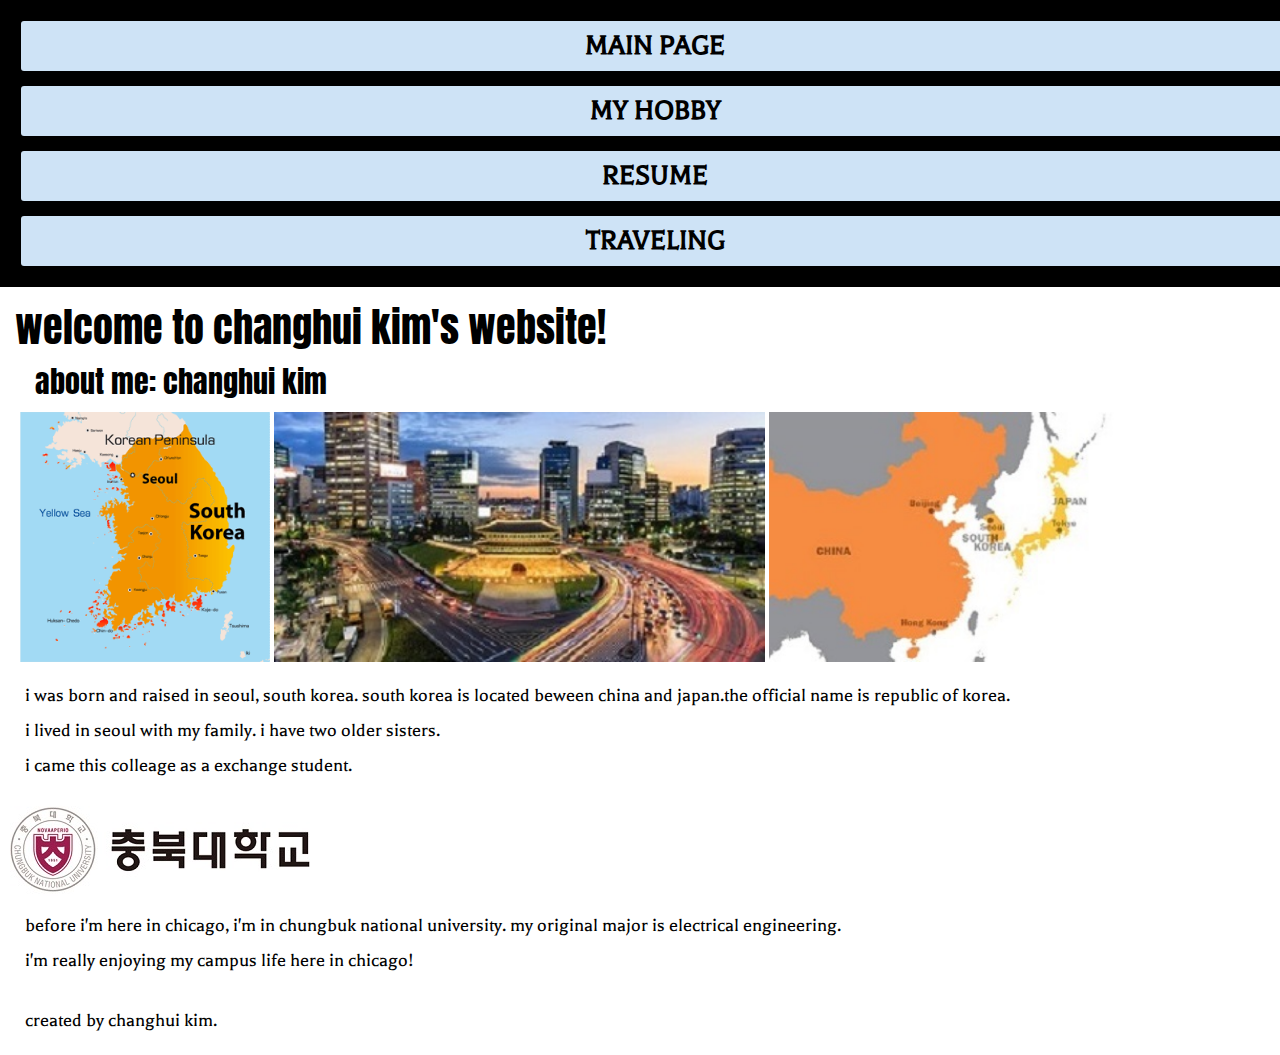
<file: index.html>
<!doctype html>

<html lang="en">
<head>
  <meta charset="utf-8">
  <title> changhui kim's project 1</title>
  <link rel="stylesheet" type="text/css" href="cssreset.css">
  <link rel="stylesheet" type="text/css" href="style.css">
  <link href="https://fonts.googleapis.com/css?family=Anton" rel="stylesheet">
  <link href="https://fonts.googleapis.com/css?family=Balthazar" rel="stylesheet">
</head>
<body>   
	<header>
    <nav id= "link"> 
    <ul>
      <li><a href="index.html" title="main page">MAIN PAGE</a></li>
      <li><a href="my_hobbies.html" title = "my hobbies">MY HOBBY</a></li>
	  <li><a href="resume.html" title = "my resume"> RESUME</a></li>
	  <li><a href="traveling.html" title = "my traveling log"> TRAVELING</a></li>	
	</ul>
    </nav>
	</header>
	<h1>welcome to changhui kim's website!</h1>  
	<div id ="koreaphoto">
	  <h2>about me: changhui kim  </h2>
	  <img class="city1" src="image/korea_peninsula.gif" alt ="korea peninsula" title="korea peninsula" >
	  <img class="city1" src="image/seoul_photo.jpg" alt="seoul" title="seoul" >
	  <img class="city1" src="image/seoul_location.jpg" alt="location" title= "location" >
	</div>
  <div id="intro">
      <p>i was born and raised in seoul, south korea. south korea is located beween china and japan.the official name is republic of korea.</p>
	  <p>i lived in seoul with my family. i have two older sisters. </p>
	  <p>i came this colleage as a exchange student.</p>
	  <img src="image/school_logo.jpg" alt="my university in korea" title="my university in korea">
      <p>before i'm here in chicago, i'm in chungbuk national university. my original major is electrical engineering. </p>
	  <p>i'm really enjoying my campus life here in chicago!</p>	  
   </div>
 <footer class="footer">
  <p><strong>created by changhui kim.</strong></p>
</footer>
  </body> 

</html>
</file>
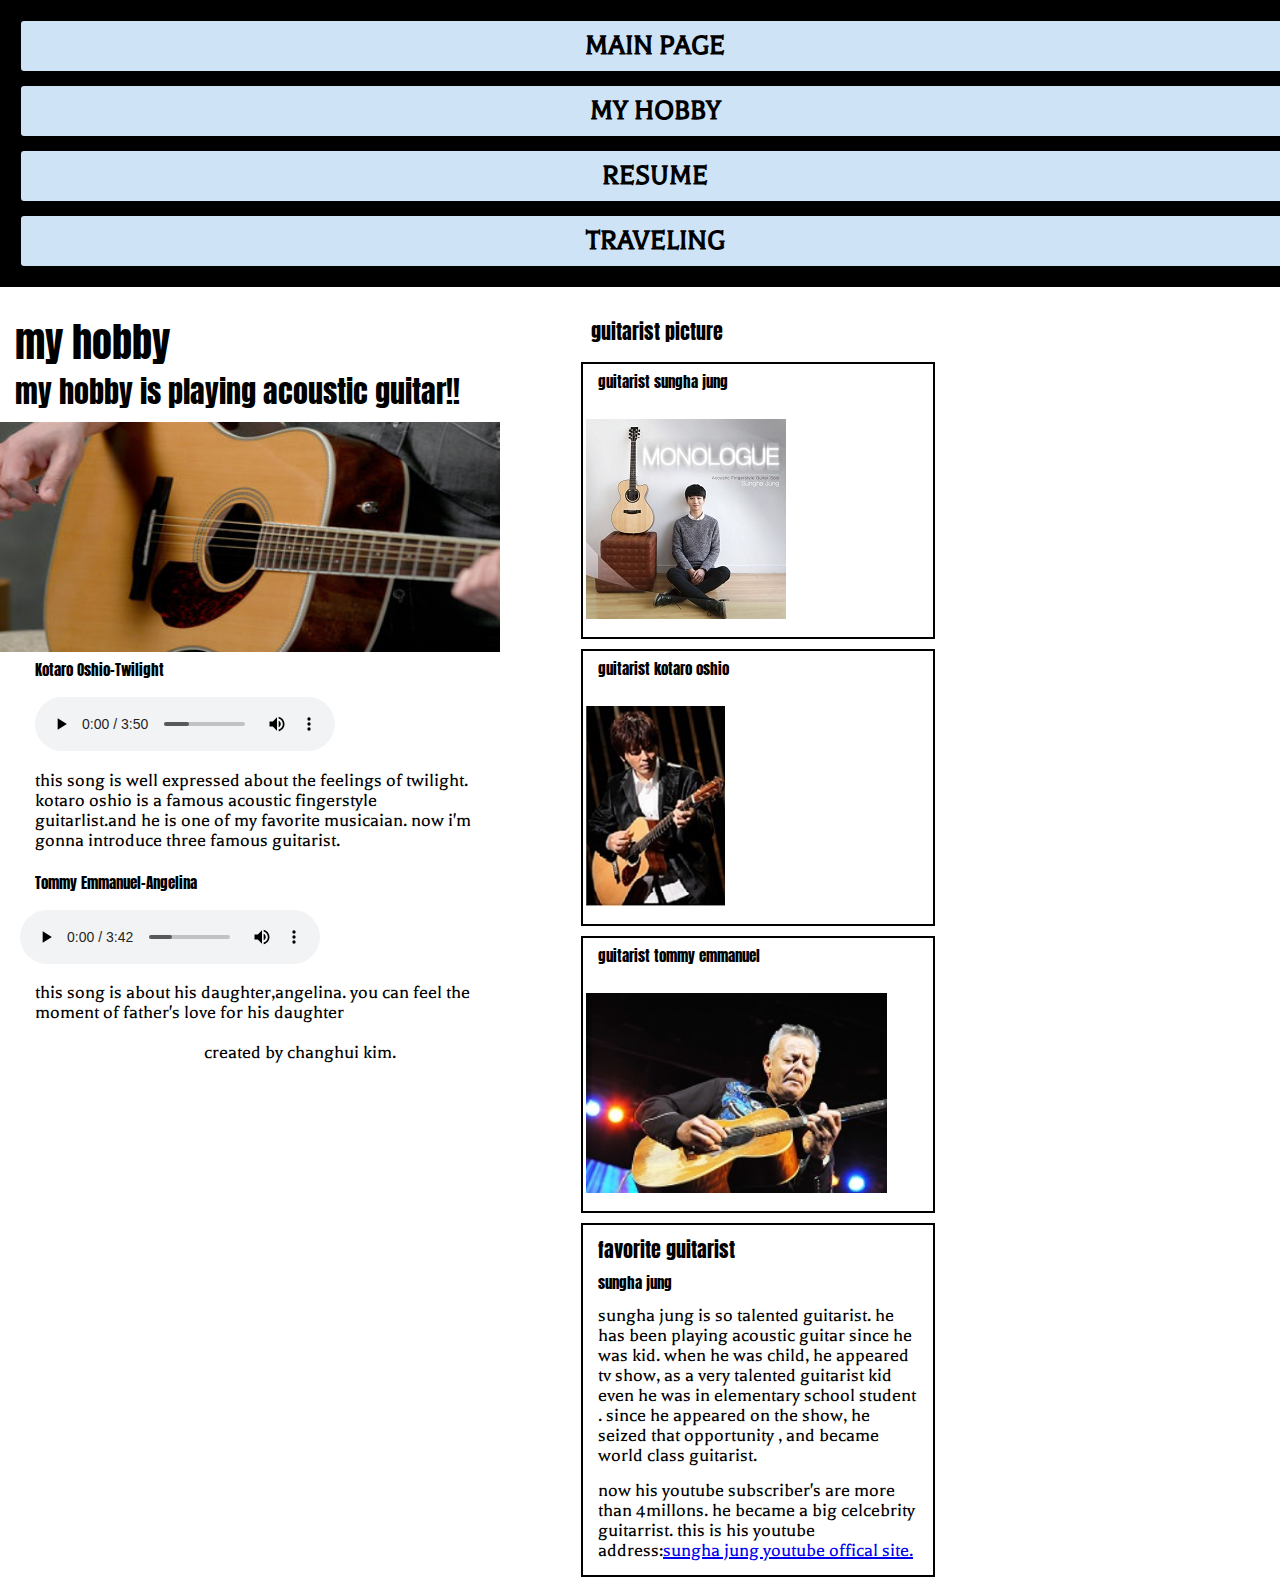
<file: my_hobbies.html>
<!doctype html>

<html lang="en">
<head>
  <meta charset="utf-8">
  <title> my_hobbies</title>
  <link rel="stylesheet" type="text/css" href="cssreset.css">
  <link rel="stylesheet" type="text/css" href="style.css">
  <link href="https://fonts.googleapis.com/css?family=Anton" rel="stylesheet">
  <link href="https://fonts.googleapis.com/css?family=Balthazar" rel="stylesheet">
</head>
<body>
  <nav id= "link">
    <ul>
      <li><a href="index.html" title="main page">MAIN PAGE</a></li>
      <li><a href="my_hobbies.html" title = "my hobbies">MY HOBBY</a></li>
	  <li><a href="resume.html" title = "my resume"> RESUME</a></li>
	  <li><a href="traveling.html" title = "my traveling log"> TRAVELING</a></li>
    </ul>
  </nav>
  <div id="section1">
    <h1>my hobby</h1>
	<h2>my hobby is playing acoustic guitar!!</h2>
	<img id="firstguitar" src="image/guitar_1.jpg" alt="guitar" title="guitar" >
  <div class="audioplay">
        <p class="song_guitarist_name"><em>Kotaro Oshio-Twilight</em></p>
		<p><audio src="music/Kotaro_Oshio_Twilight.mp3" controls> </audio></p>
	<p>this song is well expressed about the feelings of twilight. kotaro oshio is a famous acoustic fingerstyle guitarlist.and he is one of my favorite musicaian. now i'm gonna introduce three famous guitarist.</p>
  </div>
  <div class="audioplay">
	  <p class="song_guitarist_name"><em>Tommy Emmanuel-Angelina</em></p>
		<audio src="music/angelina.wma" controls> </audio>
		<p>this song is about his daughter,angelina. you can feel the moment of father's love for his daughter</p>
  </div>   
  </div>
	<div id= "section2">
	  <h3>guitarist picture</h3>
	  <div class="section2_1">
	  <p class="song_guitarist_name">guitarist sungha jung</p>
	  <img class="guitarists" src="image/jungsungha.jpg" alt="guitarist sungha jung " title= "guitarist sungha jung ">
	  </div>
	  <div class="section2_1" >
	  <p class="song_guitarist_name">guitarist kotaro oshio</p>
	  <img class="guitarists" src="image/kotarooshio.jpg" alt="guitarist kotaro oshio" title="guitarist kotaro oshio" >
	  </div >
	  <div class="section2_1">
	  <p class="song_guitarist_name">guitarist tommy emmanuel</p>
	  <img class="guitarists " src="image/tommy.jpg" alt="guitarist tommy emmanuel" title="guitarist tommy emmanuel" >
	  </div>	
    <div id="sungha_jung">
	  <h3>favorite guitarist </h3>
	  <h4>sungha jung</h4>
	  <p>sungha jung is so talented guitarist. he has been playing acoustic guitar since he was kid. when he was child, he appeared tv show, as a very talented guitarist kid
	  even he was in elementary school student . since he appeared on the show, he seized that opportunity , and became world class guitarist.</p>
	  <p>now his youtube subscriber's are more than 4millons. he became a big celcebrity guitarrist. 
		this is his youtube address:<a href="https://www.youtube.com/user/jwcfree">sungha jung youtube offical site.</a></p>
	</div>	  
	</div>
	
	
  <footer class="footer">
     <p class="footertext">created by changhui kim.</p>
  </footer>
</body>

 

</html>
</file>
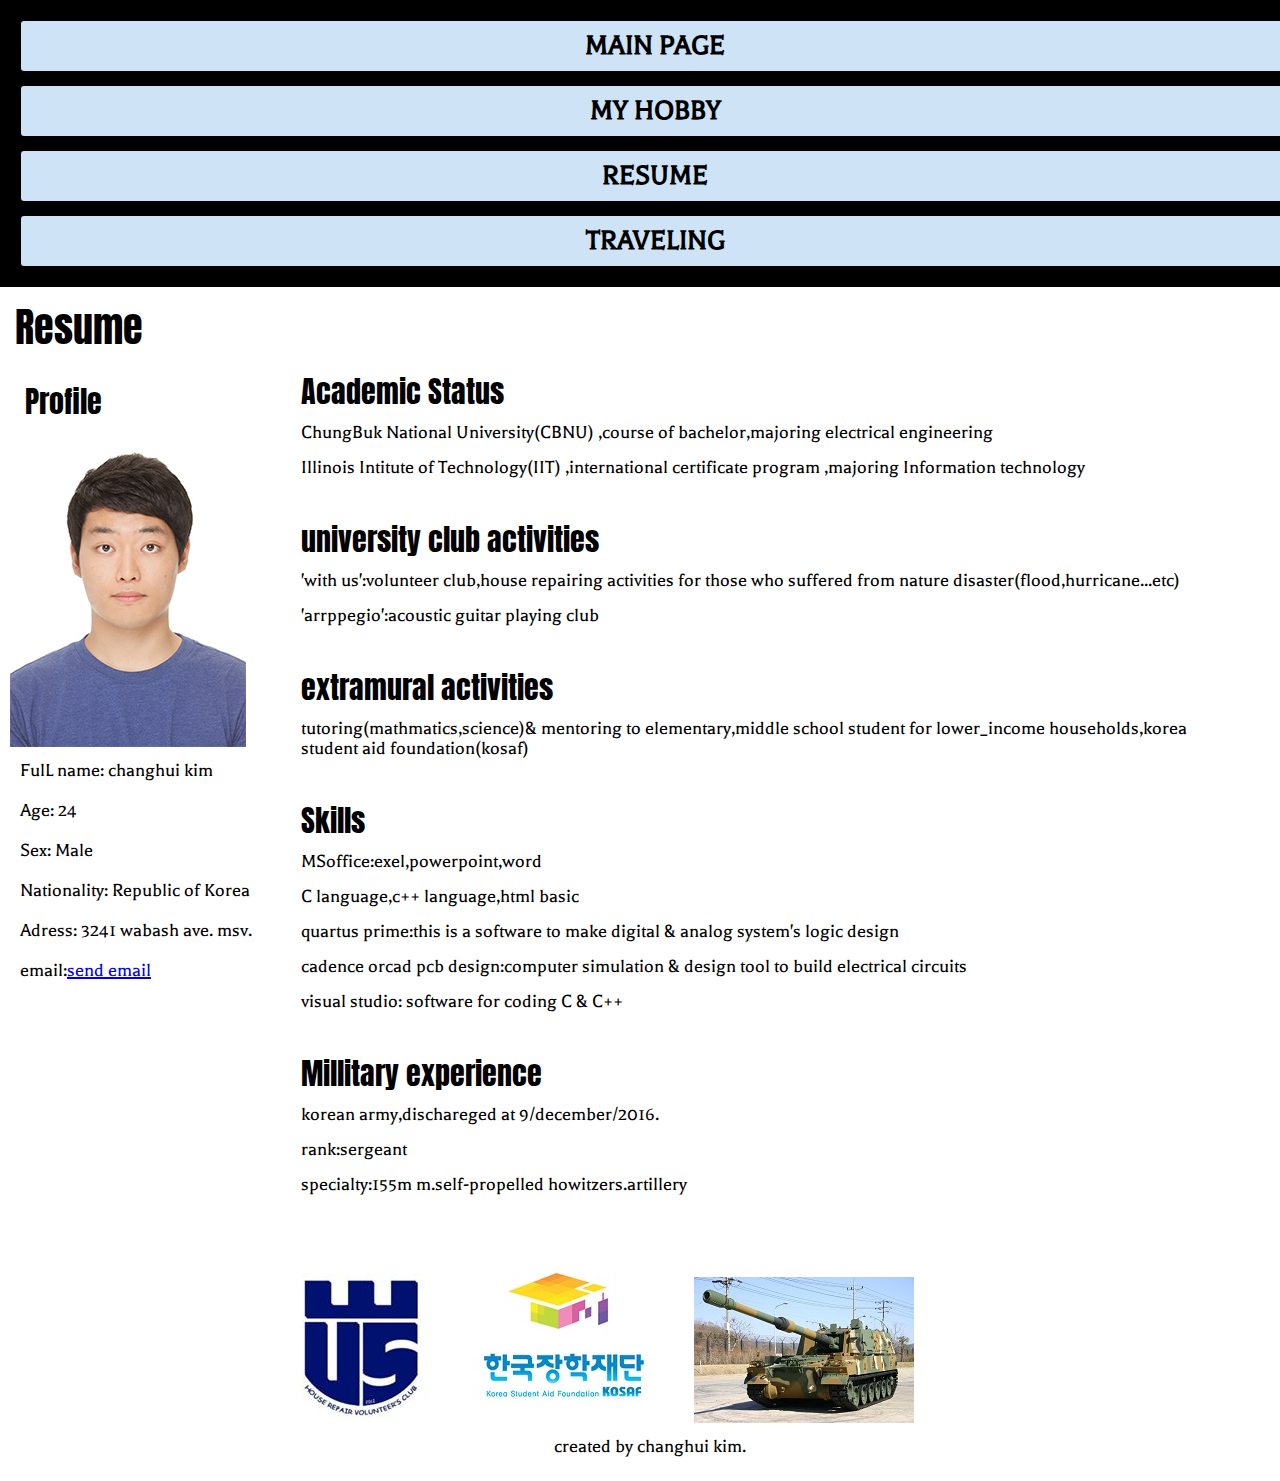
<file: resume.html>
<!doctype html>

<html lang="en">
<head>
  <meta charset="utf-8">
  <title>Resume</title>
  <link rel="stylesheet" type="text/css" href="cssreset.css">
  <link rel="stylesheet" type="text/css" href="style.css">
  <link href="https://fonts.googleapis.com/css?family=Anton" rel="stylesheet">
  <link href="https://fonts.googleapis.com/css?family=Balthazar" rel="stylesheet">
</head>

  <body>
	<nav id= "link"> 
	<ul>
	  <li><a href="index.html" title="main page">MAIN PAGE</a></li>
	  <li><a href="my_hobbies.html" title = "my hobbies">MY HOBBY</a></li>
	  <li><a href="resume.html" title = "my resume"> RESUME</a></li>
	  <li><a href="traveling.html" title = "my traveling log"> TRAVELING</a></li>
	</ul>
	</nav>
	 <h1>Resume</h1>
	<div id="profile">
	  <h2>Profile</h2>
	  <img id ="profile_photo"  src="image/photo.jpg"  alt="my photo"  title="my photo"  >
      <ul>
		<li>FulL name: changhui kim</li>
		<li>Age: 24</li>
		<li>Sex: Male </li>
		<li>Nationality: Republic of Korea </li>
		<li>Adress: 3241 wabash ave. msv.</li>
		<li>email:<a href="mailto:ckim44@hawk.iit.edu">send email </a></li>
      </ul>
    </div>	  
	  <div id= "resumebody">
		<div class="resumedetail">
		  <h2>Academic Status</h2>
		  <p><strong>ChungBuk National University(CBNU)</strong> ,course of bachelor,majoring electrical engineering </p>
		  <p><strong>Illinois Intitute of Technology(IIT)</strong> ,international certificate program ,majoring Information technology </p>
		</div>
		<div class="resumedetail">
		  <h2>university club activities</h2>
		  <p><strong>'with us'</strong>:volunteer club,house repairing activities for those who suffered from nature disaster(flood,hurricane...etc)</p>
		  <p><strong>'arrppegio'</strong>:acoustic guitar playing club</p>
		</div>
	
		<div class="resumedetail">
		  <h2>extramural activities </h2>
		  <p><strong>tutoring(mathmatics,science)&amp; mentoring </strong>to elementary,middle school student for lower_income households,korea student aid foundation(kosaf)</p>
		</div>
	
		<div class="resumedetail">
		  <h2>Skills</h2>
		  <P> MSoffice:exel,powerpoint,word</P>
		  <p>C language,c++ language,html basic</p>
		  <p>quartus prime:this is a software to make digital &amp; analog system's logic design</p>
		  <p>cadence orcad pcb design:computer simulation &amp; design tool to build electrical circuits </p>
		  <p>visual studio: software for coding C &amp; C++ </p>
		</div>
		
		<div class="resumedetail">
			<h2>Millitary experience</h2>
			<p>korean army,dischareged at 9/december/2016.<p>
			<p>rank:sergeant<p>
			<p>specialty:155m m.self-propelled howitzers.artillery<p>
	    </div>
		<img src="image/withus.jpg" alt="volunteer club withus" title="volunteer club withus" >
		<img src="image/kosaf.jpg" alt="korea sutudent aid foundation(kosaf)" title="korea sutudent aid foundation(kosaf)" >
		<img src="image/k9.jpg" alt="155mm.self-propelled howitzers.k9" title="155mm.self-propelled howitzers.k9" >
	  </div>
	<footer class="footer">
     <p class="footertext">created by changhui kim.</p>
    </footer>
  </body>
	
</html>
</file>
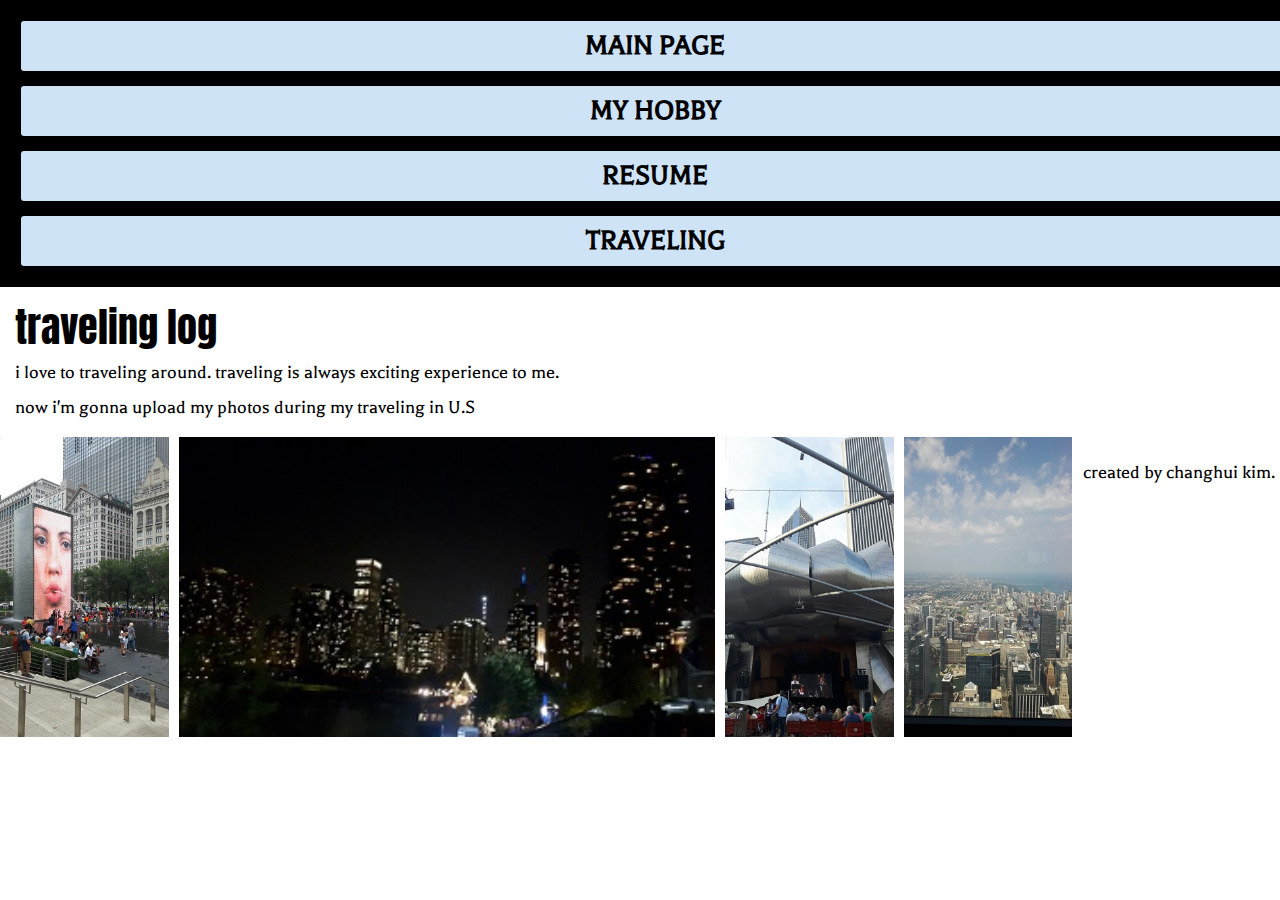
<file: traveling.html>
<!doctype html>

<html lang="en">
<head>
  <meta charset="utf-8">
  <title>traveling</title>
  <link rel="stylesheet" type="text/css" href="cssreset.css">
  <link rel="stylesheet" type="text/css" href="style.css">
  <link href="https://fonts.googleapis.com/css?family=Anton" rel="stylesheet">
  <link href="https://fonts.googleapis.com/css?family=Balthazar" rel="stylesheet">
</head>
<body>
  <nav id="link"> 
    <ul>
      <li><a href="index.html" title="main page">MAIN PAGE</a></li>
      <li><a href="my_hobbies.html" title = "my hobbies">MY HOBBY</a></li>
	  <li><a href="resume.html" title = "my resume"> RESUME</a></li>
	  <li><a href="traveling.html" title = "my traveling log"> TRAVELING</a></li>
    </ul>
  </nav>
  <div id="travelingintro">
    <h1>traveling log</h1>
    <p>i love to traveling around. traveling is always exciting experience to me. </p>
    <p>now i'm gonna upload my photos during my traveling in U.S </p>
  </div>
	  <div class="travelplace">
	      <img class="travelphoto"  src="image/crown_fountain.jpg" alt="milleniumpark_crownfountain" title= "milleniumpark_crownfountain ">   
	  </div>
	      <img class="travelphoto" src="image/navypier_nightview.jpg" alt="navypier_nightview" title= "navypiernightview ">
	  <div class="travelplace">
	      <img class="travelphoto" src="image/chicago_jazz_festival.jpg" alt="chicago jazz festival" title= "chicago jazz festival" >   
	  </div>
	  <div class="travelplace">
	      <img class="travelphoto" src="image/willis_tower_view.jpg" alt="willis tower view" title= "willis tower view">
	  </div>
<footer class="footer">
  <p class="footertext">created by changhui kim.</p>
</footer>
</body>


</html>
</file>
<file: style.css>
/*settings for p,h1,h2,h3,h4*/
p{
    font-family: 'Balthazar', serif;
	font-size:20px;
	margin:15px;
}
h1{
    font-family: 'Anton', sans-serif;
	margin:10px;
	font-size:40px;
    margin:15px; 	
}
h2{
	font-family: 'Anton', sans-serif;
	margin:7px;
	font-size:30px;
	margin:15px;	
}

h3{
	font-family: 'Anton', sans-serif;
	margin:5px;
	font-size:20px; 
	margin:15px;
	}
h4{
	font-family: 'Anton', sans-serif;
	font-size:15px;
	margin:15px;
}

/*nav style*/
nav#link{
	background-color:black; 
	margin-bottom:20px; 
	padding:10px 10px;
	position:relative; 
	width:100%;
}
nav#link ul{
	display:block;
	list-style-type:none;
	padding:0;
	overflow: hidden;
	margin:1px;
}

nav#link ul li{
	position:relative;
	margin: 5px; 
	padding:5px 5px;  
}

nav#link ul li a{
	font-family: 'Balthazar', serif;
	display:block; 
	background-color:#CEE3F6; 
	text-decoration:none; 
	font-size:30px; 
	font-weight:bold; 
	width:100%; 
	padding:10px 5px; 
	border-radius:3px; 
	color:black;
	text-align:center;
}
nav#link ul li a:hover{
	background-color:yellow;
	color:#000	
}
.clear {
	clear: both;
}
/*footer style*/
#footer{
	margin:10px;
	padding:10px; 
	width:100%; 
	background-color:black;
	font-family:'Anton', sans-serif;
	font-size:15px;  
}

/*start index style*/
.city1{
	height:250px;
}

#koreaphoto
{
	width:90%;
	margin:20px;
	
}
#intro {
	width:90%;
	margin:10px;
	padding:0px; 
}
/*end of index style */

/*start hobbies style */

#firstguitar{
	width:500px;
	height:230px;
	float:left;
	margin-bottom:10px;

}
div#section1{
	position:relative;
	width:40%;
	float:left;
	margin-right:10px;
	overflow:hidden;
}
div#section2{
	float:right;
	width:55%;
	margin-left:1px;
	
}
.section2_1{
	border:2px solid black; 
	width:350px;
	float:left;
	margin:5px;
}
.song_guitarist_name{
font-family: 'Anton', sans-serif;
font-size: 15px;
padding:5px 0px;
margin-top:5px;
}
.audioplay{
	margin:20px;
}


.guitarists{
height:200px;
margin-right:3px;
margin-left:3px;
margin-top:10px;
margin-bottom:15px;
}

#sungha_jung{
	margin:5px;
	border:2px solid black;
	width:350px;
	height:350px;
	float:left;
	overflow:hidden;
}
clear 
/*end of hobbies style*/

/*start resume style*/
#profile_photo{
	width:200px;
}
div#profile{
	width:20%;
	float:left;
	margin:10px;
}
div#resumebody{
	width:75%;
	float:left;
	margin:0 10px 10px 10px;
	
}
.resumedetail{
	margin-bottom:5%;
}
#profile li{
	padding:10px 10px;
	font-family: 'Balthazar', serif;
	font-size:20px;
}
/*end of resume style*/


/*start traveling style*/
.travelphoto{
	height:300px;
	margin-right:10px;
	float:left;
	}
.travelplace{
	position:relative;
}
#travelingintro
{
	margin-bottom:20px;
}
/*end of traveling style*/

/*footer style*/
.footer{
  display:block;	
  margin:0px; 
  padding:10px;
  width:100%; 
  height:20%;
}
.footertext{
  text-align:center;  
}
/*footer style*/
</file>
<file: cssreset.css>
/* http://meyerweb.com/eric/tools/css/reset/ 
   v2.0 | 20110126
   License: none (public domain)
*/

html, body, div, span, applet, object, iframe,
h1, h2, h3, h4, h5, h6, p, blockquote, pre,
a, abbr, acronym, address, big, cite, code,
del, dfn, em, img, ins, kbd, q, s, samp,
small, strike, strong, sub, sup, tt, var,
b, u, i, center,
dl, dt, dd, ol, ul, li,
fieldset, form, label, legend,
table, caption, tbody, tfoot, thead, tr, th, td,
article, aside, canvas, details, embed, 
figure, figcaption, footer, header, hgroup, 
menu, nav, output, ruby, section, summary,
time, mark, audio, video {
	margin: 0;
	padding: 0;
	border: 0;
	font-size: 100%;
	font: inherit;
	vertical-align: baseline;
}
/* HTML5 display-role reset for older browsers */
article, aside, details, figcaption, figure, 
footer, header, hgroup, menu, nav, section {
	display: block;
}
body {
	line-height: 1;
}
ol, ul {
	list-style: none;
}
blockquote, q {
	quotes: none;
}
blockquote:before, blockquote:after,
q:before, q:after {
	content: '';
	content: none;
}
table {
	border-collapse: collapse;
	border-spacing: 0;
}
/*end reset*/
</file>
